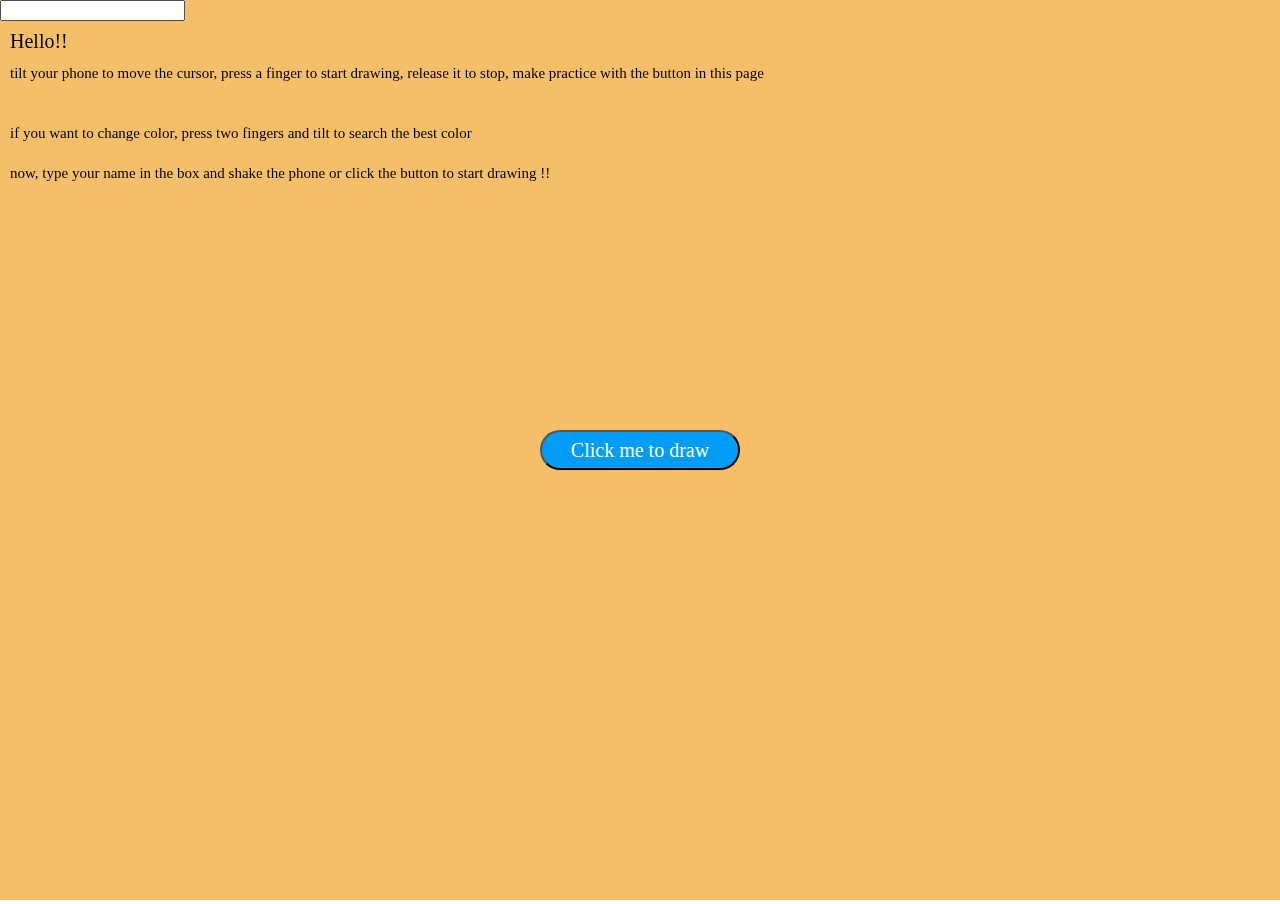
<file: index.html>
<!DOCTYPE html>
<html lang="en">
  <head>
    <meta charset="utf-8" />
    <meta
      name="viewport"
      content="width=device-width, initial-scale=1, maximum-scale=1, user-scalable=0"
    />

    <title>Sketch</title>

    <link rel="stylesheet" type="text/css" href="style.css" />

    <script src="libraries/p5.min.js"></script>
    <script src="libraries/p5.sound.min.js"></script>
  </head>

  <body>
    <script src="sketch.js"></script>
  </body>
</html>
</file>
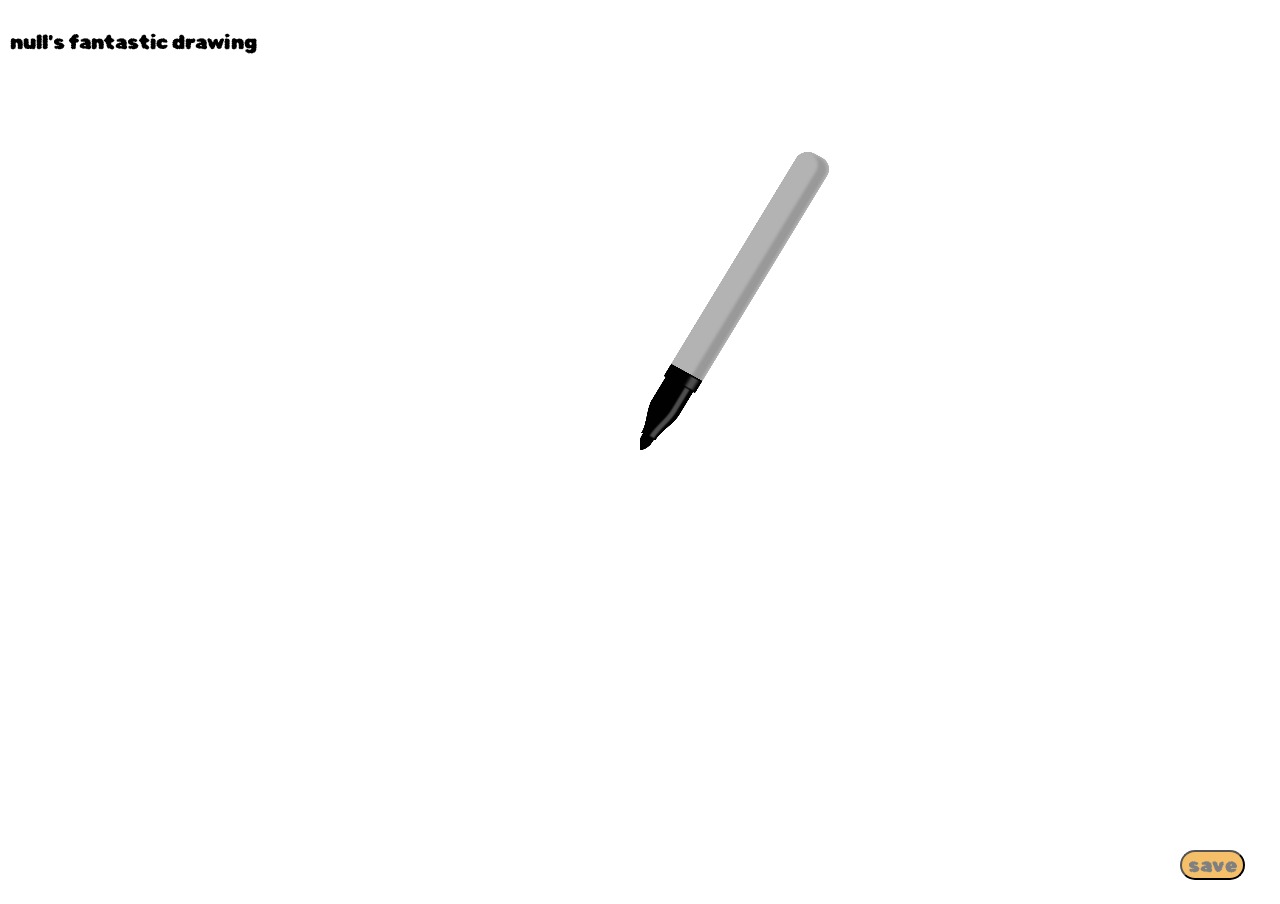
<file: index2.html>
<!DOCTYPE html>
<html lang="en">
  <head>
    <meta charset="utf-8" />
    <meta
      name="viewport"
      content="width=device-width, initial-scale=1, maximum-scale=1, user-scalable=no"
    />

    <title>Sketch</title>

    <link rel="stylesheet" type="text/css" href="style.css" />

    <script src="libraries/p5.min.js"></script>
    <script src="libraries/p5.sound.min.js"></script>

    <link rel="preconnect" href="https://fonts.googleapis.com" />
    <link rel="preconnect" href="https://fonts.gstatic.com" crossorigin />
    <link
      href="https://fonts.googleapis.com/css2?family=Rubik+Bubbles&display=swap"
      rel="stylesheet"
    />
  </head>

  <body>
    <script src="sketch2.js"></script>
  </body>
</html>
</file>
<file: style.css>
html,
body {
  user-select: none;
  min-height: 100%;
  overflow: hidden;
  touch-action: pan-y;
  margin: 0;
  padding: 0;
}

body {
  position: relative;
}
</file>
